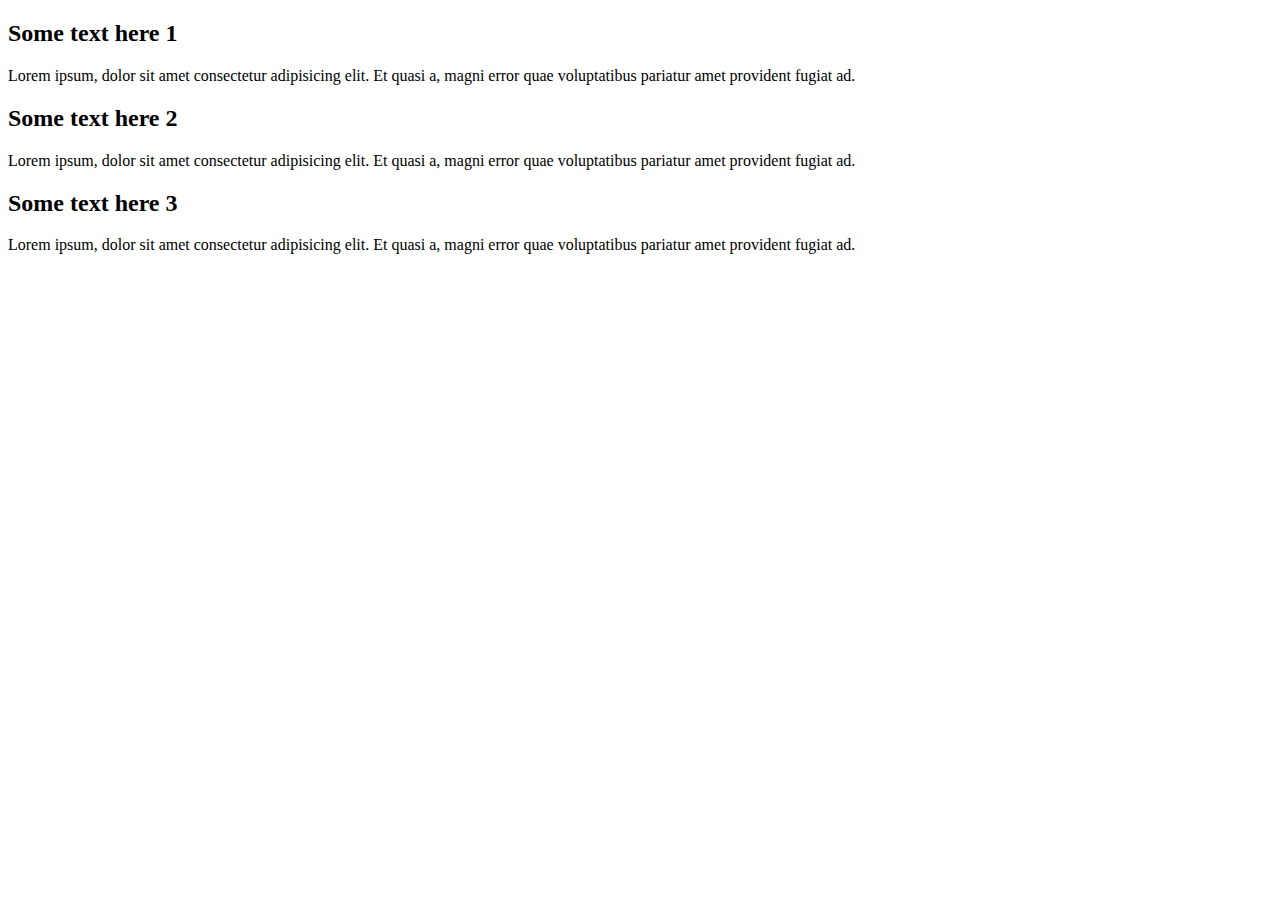
<file: flex/flex.html>
<!DOCTYPE html>
<html lang="en">

<head>
    <meta charset="UTF-8">
    <meta name="viewport" content="width=device-width, initial-scale=1.0">
    <meta http-equiv="X-UA-Compatible" content="ie=edge">
    <link rel="stylesheet" href="./style.css">
    <title>Display Flex</title>
</head>

<body>
    <div class="container">
        <div class="box1">
            <h2>Some text here 1</h2>
            <p>Lorem ipsum, dolor sit amet consectetur adipisicing elit. Et quasi a, magni error quae voluptatibus
                pariatur amet provident fugiat ad.</p>
        </div>
        <div class="box2">
            <h2>Some text here 2</h2>
            <p>Lorem ipsum, dolor sit amet consectetur adipisicing elit. Et quasi a, magni error quae voluptatibus
                pariatur amet provident fugiat ad.</p>
        </div>
        <div class="box3">
            <h2>Some text here 3</h2>
            <p>Lorem ipsum, dolor sit amet consectetur adipisicing elit. Et quasi a, magni error quae voluptatibus
                pariatur amet provident fugiat ad.</p>
        </div>
    </div>

</body>

</html>
</file>
<file: flex/style.css>
/* *{
    margin: 0;
    padding: 0;
}
.container > div{
    border: 1px solid #000;
    padding: 15px;
    text-align: justify;
} */
.container{
    /* display: flex; */
/*     align-items: flex-end;
    align-items: flex-start;
    align-items: center;
    align-items: stretch; */
    /* justify-content: center;
    justify-content: space-evenly;
    justify-content: space-around;
    justify-content: flex-end;
    justify-content: flex-start; default
    */
    /* justify-content: space-between;
    flex-wrap: wrap; */
}
.box1{
    /* flex: 1; */
    /* order: 3; */
    /* width: 25%; */
    /* flex-basis: 25%; */
}
.box2{
    /* flex: 1; */
    /* order: 1; */
    /* width: 25%; */
    /* flex-basis: 25%; */
}
.box3{
    /* flex: 1; */
    /* order: 2; */
    /* width: 25%; */
    /* flex-basis: 25%; */
    /* align-self: center, flex-start, flex-end; stretch is default value*/
}
</file>
